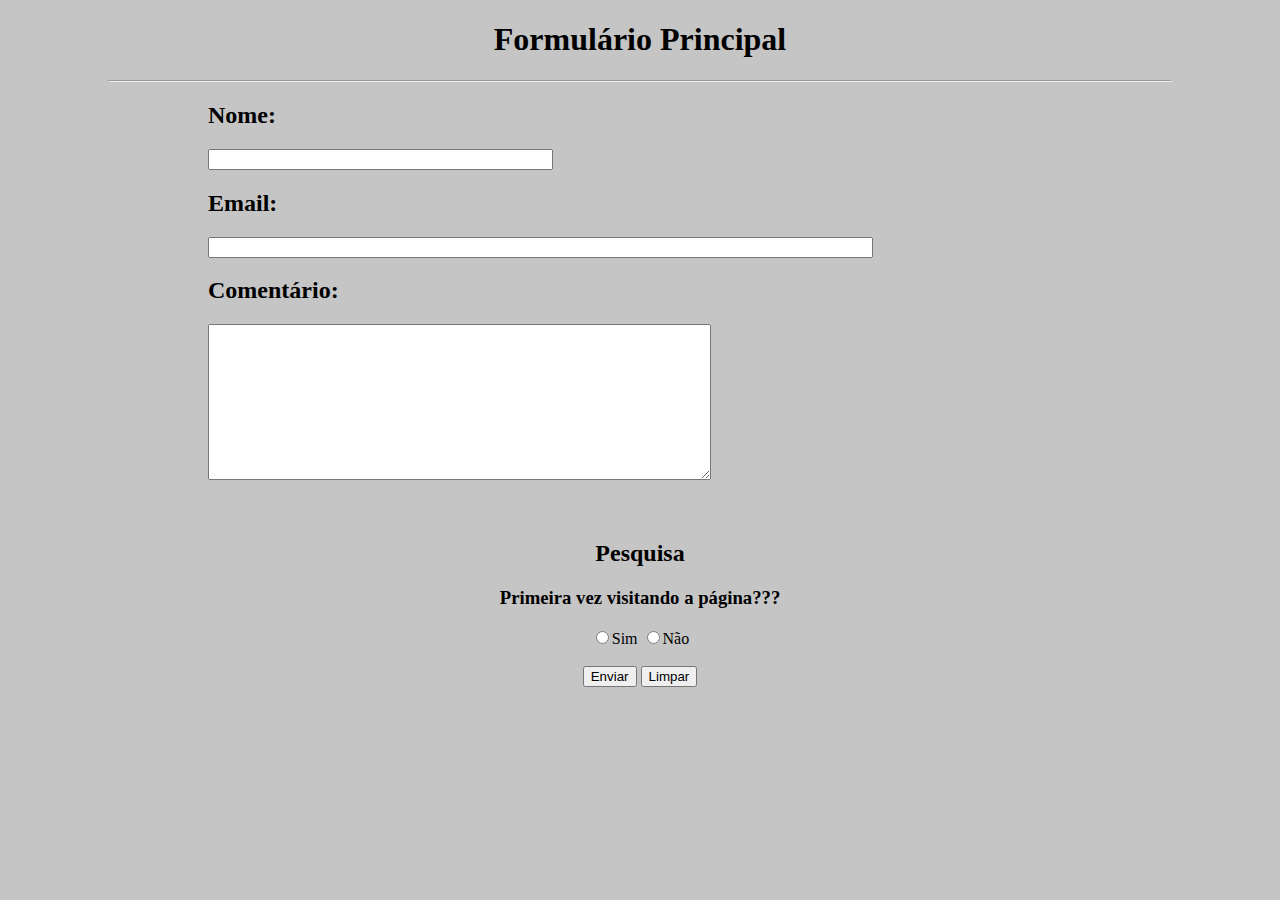
<file: Atividade 15/index.html>
<!DOCTYPE html>
<html lang="pt-br">
<head>
    <meta charset="UTF-8">
    <meta http-equiv="X-UA-Compatible" content="IE=edge">
    <meta name="viewport" content="width=device-width, initial-scale=1.0">
    <title>Atividade 15</title>
    <link rel="stylesheet" href="style.css">
    <script src="script.js"></script>
</head>
<body>
    <h1>Formulário Principal</h1>
    <hr>

    <form name="formulario">
        <h2>Nome:</h2>
        <input type="text" id="nome" name="nome"
            size=40 minlength="10">

        <br>

        <h2>Email:</h2>
        <input type="text" id="email" name="email"
            size=80>

        <br>

        <h2>Comentário:</h2>
        <textarea id="comentario" name="comentario"
        cols="60" rows="10"></textarea>
    </form>

    <br><br>

    <h2 class="pesquisa">Pesquisa</h2>
    <h3>Primeira vez visitando a página???</h3>

    <div class="radios">
        <input type="radio" id="sim" name="radios">Sim
        <input type="radio" id="nao" name="radios">Não</div>

    <br>

    <div class="botoes">
        <button id="enviar" name="enviar" onclick="validar()">Enviar</button>
        <button id="limpar" name="limpar" type="button" onclick="limpar()">Limpar</button>
    </div>
</body>
</html>
</file>
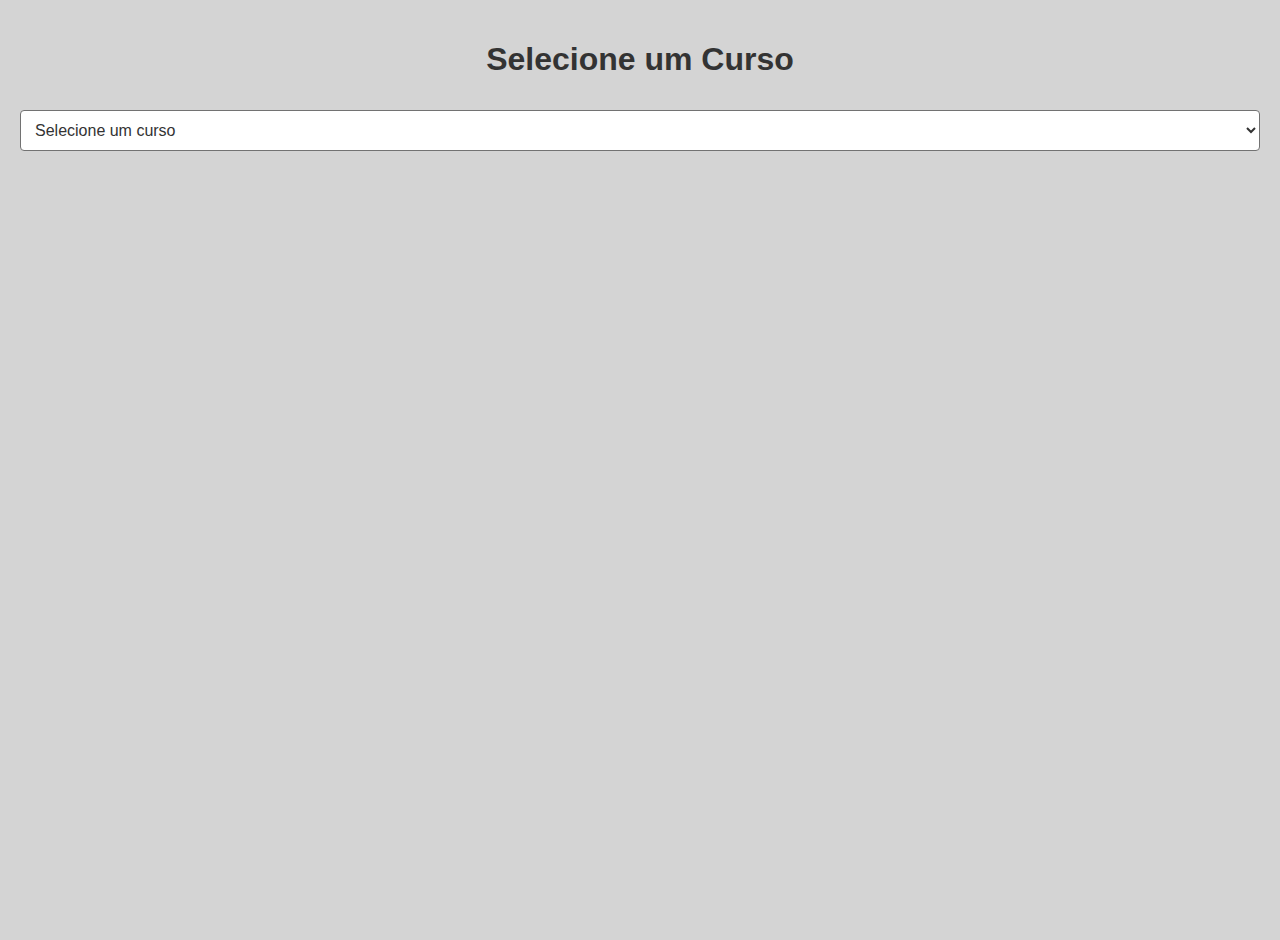
<file: Atividade 16/index.html>
<!DOCTYPE html>
<html lang="en">
<head>
    <meta charset="UTF-8">
    <meta http-equiv="X-UA-Compatible" content="IE=edge">
    <meta name="viewport" content="width=device-width, initial-scale=1.0">
    <link rel="stylesheet" href="style.css">
    <title>Atividade 16</title>
    <script src="script.js"></script>
</head>
<body>
    <h1>Selecione um Curso</h1>
    <select id="cursos" onchange="abrirJanela()">
        <option value="">Selecione um curso</option>
        <option value="1">Análise e Desenvolvimento de Sistemas</option>
        <option value="2">Eletrônica Automotiva</option>
        <option value="3">Fabricação Mecânica</option>
    </select>
</body>
</html>
</file>
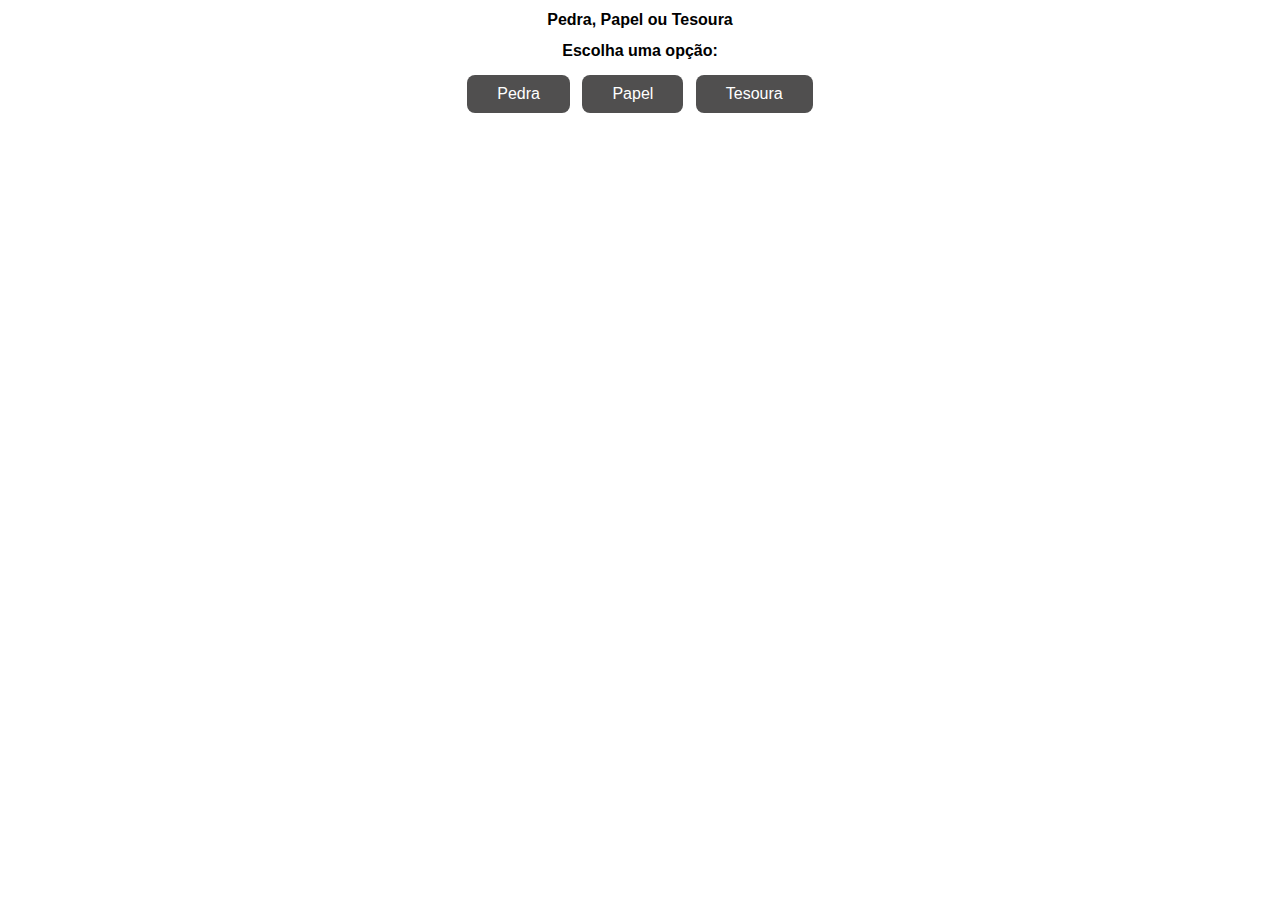
<file: Atividade8/index.html>
<!DOCTYPE html>
<html lang="pt-BR">
<head>
    <meta charset="UTF-8">
    <meta name="viewport" content="width=device-width, initial-scale=1.0">
    <meta http-equiv="X-UA-Compatible" content="ie=edge">
    <link href="style.css" rel="stylesheet">
    <title>Atividade 8</title>
</head>
<body>
    <h1>Pedra, Papel ou Tesoura</h1>

    <div id="container">
        <h2>Escolha uma opção: </h2>
        <button id="pedra" title="Pedra">Pedra</button>
        <button id="papel" title="Papel">Papel</button>
        <button id="tesoura" title="Tesoura">Tesoura</button>
    </div>

    <script src="script.js"></script>

</body>
</html>
</file>
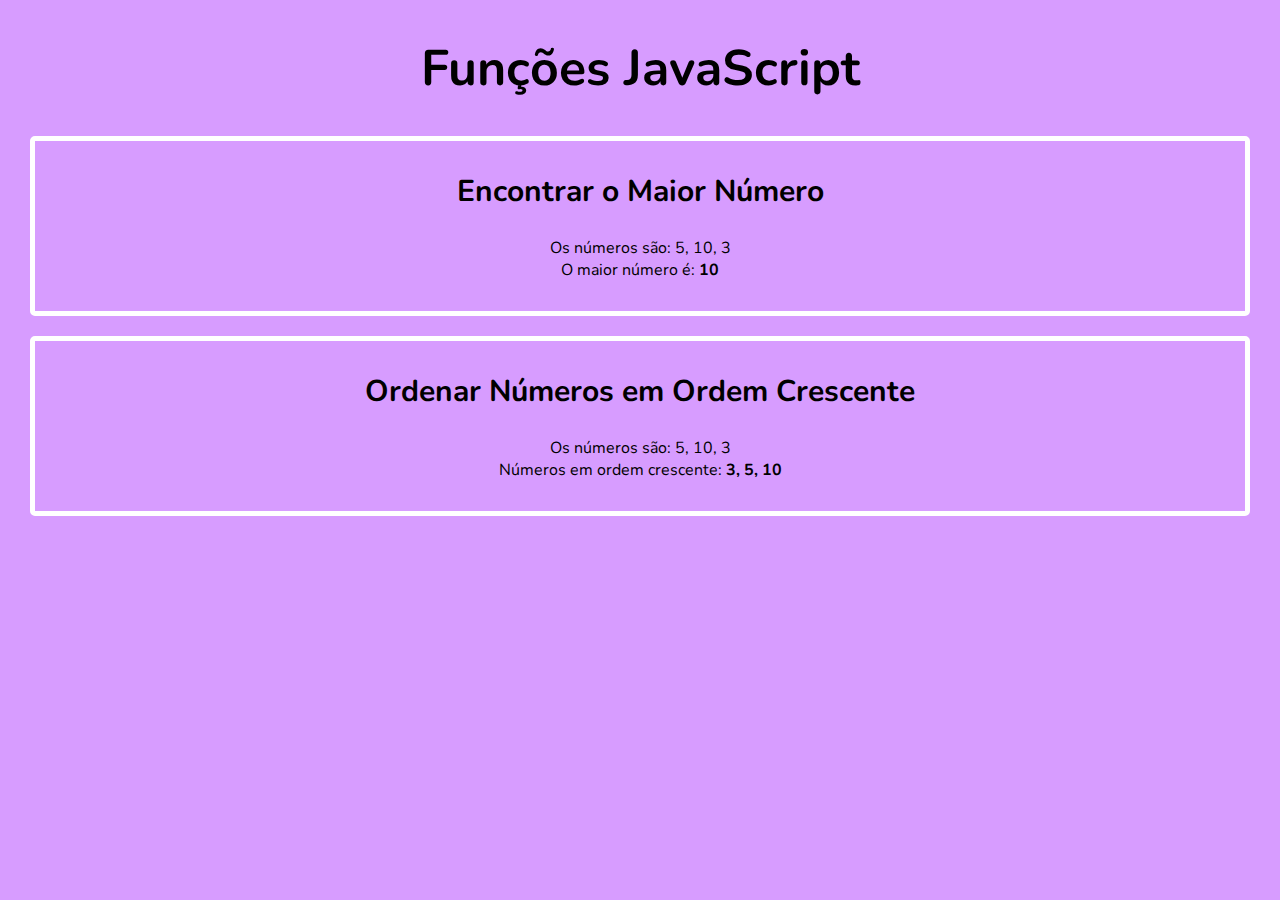
<file: Atividade10/atv10/index.html>
<!DOCTYPE html>

<html lang="pt-br">

<head>
    <meta charset="UTF-8">
    <meta name="viewport" content="width=device-width, initial-scale=1.0">
    <link rel="preconnect" href="https://fonts.googleapis.com">
    <link rel="preconnect" href="https://fonts.gstatic.com">
    <link href="https://fonts.googleapis.com/css2?family=Nunito:wght@400;600&display=swap" rel="stylesheet">
    <link rel="stylesheet" href="style.css">
    <title>Funções JavaScript</title>

</head>

<body>

    <h1>Funções JavaScript</h1>

    <div id="maior">
        <h2>Encontrar o Maior Número</h2>
        <p>Os números são: 5, 10, 3</p>
        <p>O maior número é: <span id="maiorNumero"></span></p>
    </div>

    <div id="ordenar">
        <h2>Ordenar Números em Ordem Crescente</h2>
        <p>Os números são: 5, 10, 3</p>
        <p>Números em ordem crescente: <span id="numerosOrdenados"></span></p>
    </div>

    <script src="script.js"></script>
    <script src="main.js"></script>

</body>
</html>
</file>
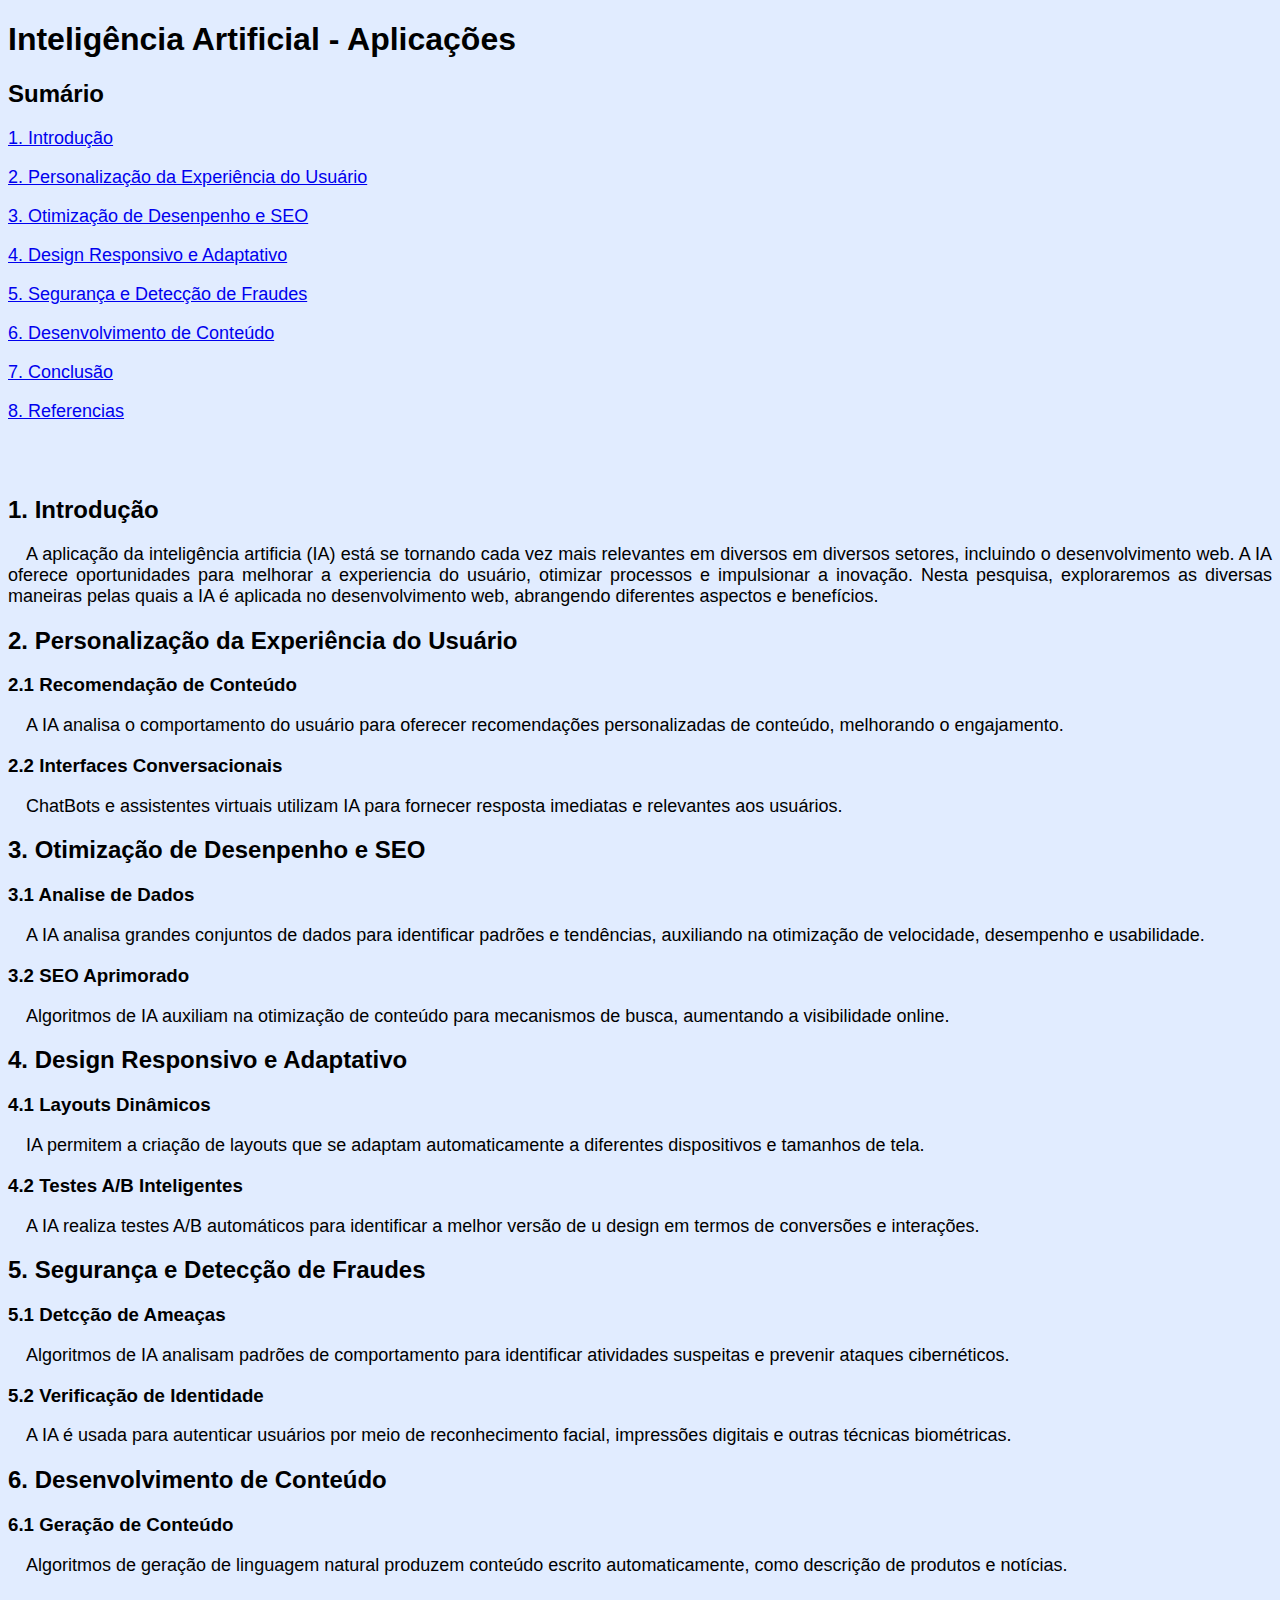
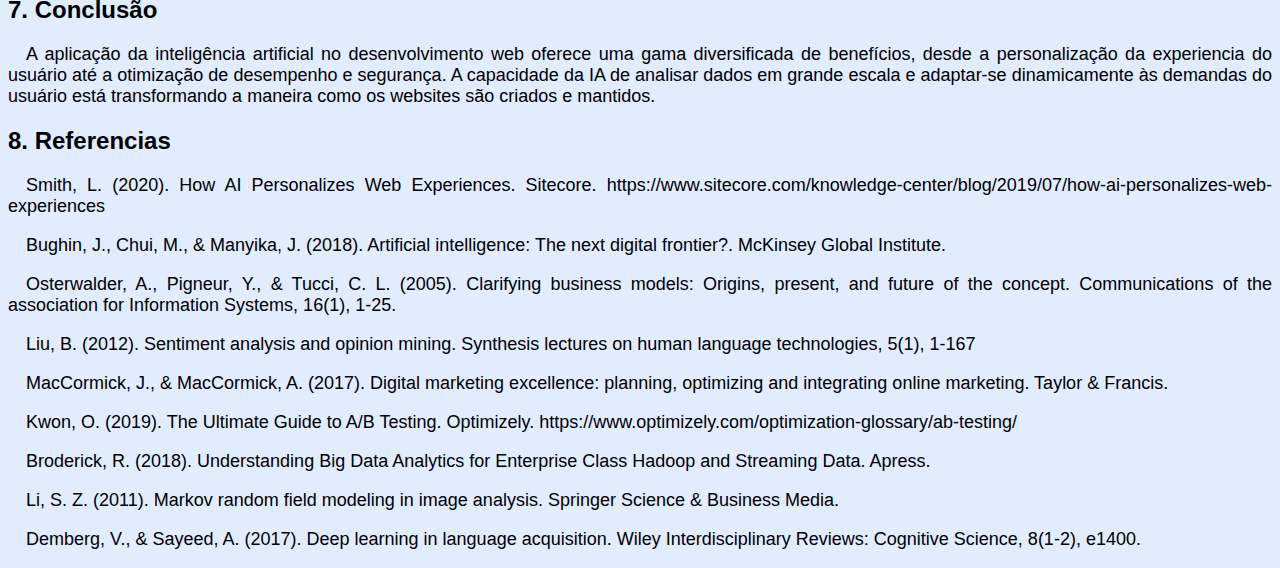
<file: Atividade3/atv3/index.html>
<!DOCTYPE html>
<html lang="pt">
<head>
    <meta charset="UTF-8">
    <meta http-equiv="X-UA-Compatible" content="IE=edge">
    <meta name="author" content="Julia">
    <meta name="description" content="Atividade 3">
    <meta name="viewport" content="width=device-width, initial-scale=1.0">
    <title>Atividade 3</title>
    <link rel="stylesheet" href="style.css">
</head>
<body>
    <div class="texto">
    <h1 id="titulo1">Inteligência Artificial - Aplicações</h1>
        <h2>Sumário</h2>
        <p><a href="#titulo2">1. Introdução</a></p>
        <p><a href="#titulo3">2. Personalização da Experiência do Usuário</a></p>
        <p><a href="#titulo4">3. Otimização de Desenpenho e SEO</a></p>
        <p><a href="#titulo5">4. Design Responsivo e Adaptativo</a></p>
        <p><a href="#titulo6">5. Segurança e Detecção de Fraudes</a></p>
        <p><a href="#titulo7">6. Desenvolvimento de Conteúdo</a></p>
        <p><a href="#titulo8">7. Conclusão</a></p>
        <p><a href="#titulo9">8. Referencias</a></p>

        <br>
        <br>

        <h2 id="titulo2">1. Introdução</h2>
        <p>&emsp;A aplicação da inteligência artificia (IA) está se tornando cada vez mais relevantes em diversos em diversos setores, incluindo o desenvolvimento web. A IA oferece oportunidades para melhorar a experiencia do usuário, otimizar processos e impulsionar a inovação. Nesta pesquisa, exploraremos as diversas maneiras pelas quais a IA é aplicada no desenvolvimento web, abrangendo diferentes aspectos e benefícios.</p>
        <h2 id="titulo3">2. Personalização da Experiência do Usuário</h2>
            <h3>2.1 Recomendação de Conteúdo</h3>
            <p>&emsp;A IA analisa o comportamento do usuário para oferecer recomendações personalizadas de conteúdo, melhorando o engajamento.</p>
            <h3>2.2 Interfaces Conversacionais</h3>
            <p>&emsp;ChatBots e assistentes virtuais utilizam IA para fornecer resposta imediatas e relevantes aos usuários.</p>
        <h2 id="titulo4">3. Otimização de Desenpenho e SEO</h2>
            <h3>3.1 Analise de Dados</h3>
            <p>&emsp;A IA analisa grandes conjuntos de dados para identificar padrões e tendências, auxiliando na otimização de velocidade, desempenho e usabilidade.</p>
            <h3>3.2 SEO Aprimorado</h3>
            <p>&emsp;Algoritmos de IA auxiliam na otimização de conteúdo para mecanismos de busca, aumentando a visibilidade online.</p>
        <h2 id="titulo5">4. Design Responsivo e Adaptativo</h2>
            <h3>4.1 Layouts Dinâmicos</h3>
            <p>&emsp;IA permitem a criação de layouts que se adaptam automaticamente a diferentes dispositivos e tamanhos de tela.</p>
            <h3>4.2 Testes A/B Inteligentes</h3>
            <p>&emsp;A IA realiza testes A/B automáticos para identificar a melhor versão de u design em termos de conversões e interações.</p>
        <h2 id="titulo6">5. Segurança e Detecção de Fraudes</h2>
            <h3>5.1 Detcção de Ameaças</h3>
            <p>&emsp;Algoritmos de IA analisam padrões de comportamento para identificar atividades suspeitas e prevenir ataques cibernéticos.</p>
            <h3>5.2 Verificação de Identidade</h3>
            <p>&emsp;A IA é usada para autenticar usuários por meio de reconhecimento facial, impressões digitais e outras técnicas biométricas.</p>
        <h2 id="titulo7">6. Desenvolvimento de Conteúdo</h2>
            <h3>6.1 Geração de Conteúdo</h3>
            <p>&emsp;Algoritmos de geração de linguagem natural produzem conteúdo escrito automaticamente, como descrição de produtos e notícias.</p>
        <h2 id="titulo8">7. Conclusão</h2>
        <p>&emsp;A aplicação da inteligência artificial no desenvolvimento web oferece uma gama diversificada de benefícios, desde a personalização da experiencia do usuário até a otimização de desempenho e segurança. A capacidade da IA de analisar dados em grande escala e adaptar-se dinamicamente às demandas do usuário está transformando a maneira como os websites são criados e mantidos.</p>
        <h2 id="titulo9">8. Referencias</h2>
        <P>&emsp;Smith, L. (2020). How AI Personalizes Web Experiences. Sitecore. https://www.sitecore.com/knowledge-center/blog/2019/07/how-ai-personalizes-web-experiences</P>
        <p>&emsp;Bughin, J., Chui, M., & Manyika, J. (2018). Artificial intelligence: The next digital frontier?. McKinsey Global Institute.</P>
        <p>&emsp;Osterwalder, A., Pigneur, Y., & Tucci, C. L. (2005). Clarifying business models: Origins, present, and future of the concept. Communications of the association for Information Systems, 16(1), 1-25.</p>
        <p>&emsp;Liu, B. (2012). Sentiment analysis and opinion mining. Synthesis lectures on human language technologies, 5(1), 1-167</p>
        <p>&emsp;MacCormick, J., & MacCormick, A. (2017). Digital marketing excellence: planning, optimizing and integrating online marketing. Taylor & Francis.</p>
        <p>&emsp;Kwon, O. (2019). The Ultimate Guide to A/B Testing. Optimizely. https://www.optimizely.com/optimization-glossary/ab-testing/</p>
        <p>&emsp;Broderick, R. (2018). Understanding Big Data Analytics for Enterprise Class Hadoop and Streaming Data. Apress.</p>
        <p>&emsp;Li, S. Z. (2011). Markov random field modeling in image analysis. Springer Science & Business Media.</p>
        <p>&emsp;Demberg, V., & Sayeed, A. (2017). Deep learning in language acquisition. Wiley Interdisciplinary Reviews: Cognitive Science, 8(1-2), e1400.</p>
    </div>
</body>
</html>
</file>
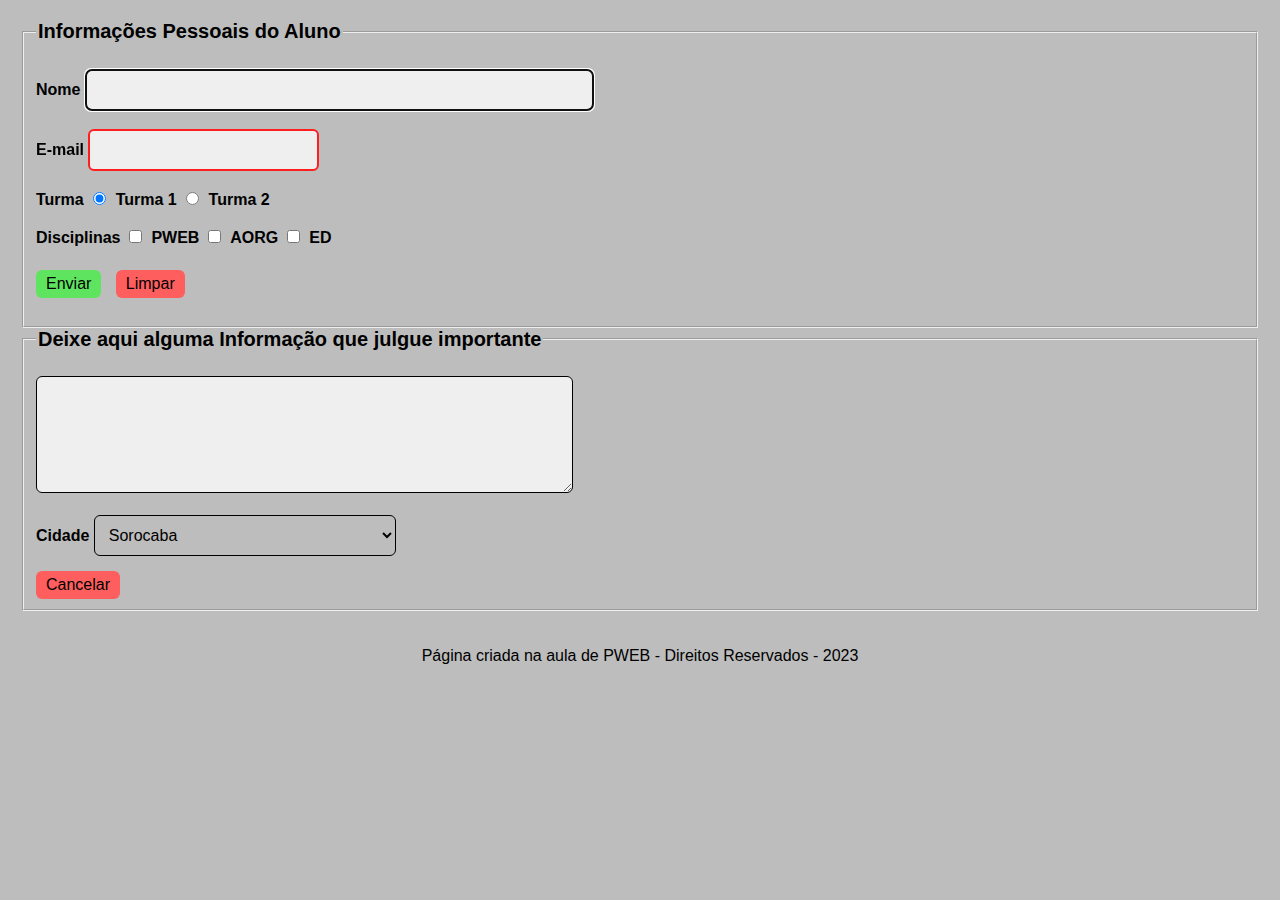
<file: Atividade4/atv4pweb/index.html>
<!DOCTYPE html>
<html lang="pt-br">
<head>
    <meta charset="UTF-8">
    <meta name="viewport" content="width=device-width, initial-scale=1.0">
    <link rel="stylesheet" href="style.css">
    <title>Exercício CSS e Forms</title>
</head>
<body>
    <main>
        <form action="" id="formulario">
            <section>
                <fieldset>
                    <legend>Informações Pessoais do Aluno</legend>
                    <label for="nome">Nome</label>
                    <input type="text" id="nome" name="nome" required size="50" maxlength="50" autofocus>
                    <br>
                    <br>
                    <label for="email">E-mail</label>
                    <input type="email" id="email" name="email" required>
                    <br>
                    <br>
                    <label for="turma">Turma</label>
                    <input type="radio" id="turma1" name="turma" checked>
                    <label for="turma1">Turma 1</label>
                    <input type="radio" id="turma2" name="turma">
                    <label for="turma2">Turma 2</label>
                    <br>
                    <br>
                    <label for="Disciplinas">Disciplinas</label>
                    <input type="checkbox" id="pweb" name="disciplinas" value="pweb">
                    <label for="pweb">PWEB</label>
                    <input type="checkbox" id="aorg" name="disciplinas" value="aorg">
                    <label for="aorg">AORG</label>
                    <input type="checkbox" id="ed" name="disciplinas" value="ed">
                    <label for="ed">ED</label>
                    <br>
                    <br>
                    <input type="submit" value="Enviar">
                    <button type="reset">Limpar</button>
                    <br>
                    <br>
                </fieldset>

                <fieldset>
                    <legend>Deixe aqui alguma Informação que julgue importante</legend>
                    <textarea name="mensagem" id="mensagem" cols="50" rows="5"></textarea>
                    <br>
                    <br>
                    <label for="cidade">Cidade</label>
                    <select name="cidade" id="cidade">
                        <option value="Sorocaba">Sorocaba</option>
                        <option value="Votorantim">Votorantim</option>
                        <option value="Campos do Jordão">Campos do Jordão</option>
                        <option value="Curitiba">Curitiba</option>
                        <option value="Brasilia">Brasília</option>
                        <option value="Capela">Capela do Alto</option>
                    </select>
                    <br>
                    <button type="button">Cancelar</button>
                </fieldset>
            </section>
        </form>
    </main>
    <footer id="footer">
        <p>Página criada na aula de PWEB - Direitos Reservados - 2023</p>
    </footer>
</body>
</html>
</file>
<file: Atividade 15/style.css>
body{
    background-color: rgb(197, 197, 197);
}

h1 { 
    text-align:center; 
}

.pesquisa {
    text-align: center;
}

h3 {
    text-align: center;
}

hr {
    margin-left: 100px;
    margin-right: 100px;
}

form{
    margin-left: 200px;
}

@media (max-width: 600px) {
    form {
        margin-left: 0;
        width: 100%;
    }
}

.radios {
    text-align: center;
    color: black;
}

.botoes {
    text-align: center;
}
</file>
<file: Atividade 16/style.css>
body {
    font-family: Arial, sans-serif;
    background-color: #d4d4d4;
    margin: 0;
    padding: 20px;
    display: flex;
    flex-direction: column;
    align-items: top;
    justify-content: top;
    height: 100vh;
  }
  
  h1 {
    text-align: center;
    color: #333;
  }
  
  select {
    display: block;
    width: 100%;
    padding: 10px;
    border: 1px solid #727272;
    border-radius: 4px;
    margin-top: 10px;
    font-size: 16px;
    background-color: #fff;
    color: #333;
  }
  
  option {
    padding: 100px;
  }
</file>
<file: Atividade8/style.css>
* {
    text-align: center;
    font-family: Arial, Helvetica, sans-serif;
    font-size: 16px;
}

button{
    background-color: #504f4f; 
    border: none;
    color: white;
    padding: 10px 30px;
    text-align: center;
    font-size: 16px;
    margin: 2px 4px;
    border-radius: 8px;
}
  
  h1 {
  display: flex;
  align-items: center;
  justify-content: center;
  
  }
</file>
<file: Atividade10/atv10/style.css>
body {
    font-family: 'Nunito', sans-serif;
    margin: 20px;
    padding: 0;
    background-color: #d79cff;
    color: #000;
}

h1 {
    text-align: center;
}

div {
    margin: 20px 10px 10px;
    padding: 30px;
    border: 5px solid #ffffff;
    border-radius: 5px;
}

h1{
    font-size: 50px;

}

h2 {
    font-size: 30px;
    margin-top: 0;
}

p {
    margin: 0;
}

span {
    font-weight: bold;
}

#maior{
    text-align: center;
}

#ordenar{
    text-align: center;
}
</file>
<file: Atividade3/atv3/style.css>
*{
    font-family: Arial, Helvetica, sans-serif;
    background-color: rgb(225, 236, 255);
}

p{
    font-size: 18px;
   
}

.texto{
   text-align: justify; 
}
</file>
<file: Atividade4/atv4pweb/style.css>
* {
    background-color: rgb(189, 189, 189);
}

body{
    margin: 0;
    padding: 0;
    font-family: Arial, Helvetica, sans-serif;
}

#formulario{
    margin: 30px, auto;
    padding: 20px;
    background-color: rgb(189, 189, 189);
}

label{
    font-size: 16px;
    font-weight: bold;
    color: #000;
}

input[type="text"],input[type="email"], textarea{
    padding: 10px;
    border: 1px solid #000;
    border-radius: 6px;
    font-size: 16px;
    color: #000;
    background-color: rgb(239, 239, 239);
    cursor: pointer;
    margin-right: 10px;
}

input[type="radio"], input[type="checkbox"]{
    margin-right: 5px;
}

button[type="button"], button[type="reset"]{
    padding: 5px 10px;
    border: none;
    border-radius: 6px;
    font-size: 16px;
    color: #000;
    background-color: rgb(255, 94, 94);
    cursor: pointer;
    margin-right: 10px;
    margin-top: 5px;
}

input[type="submit"]{
    padding: 5px 10px;
    border: none;
    border-radius: 6px;
    font-size: 16px;
    color: #000;
    background-color: rgb(95, 228, 95);
    cursor: pointer;
    margin-right: 10px;
    margin-top: 5px;
}

select{
    padding: 10px;
    border: 1px solid #000;
    border-radius: 6px;
    font-size: 16px;
    width: 25%;
    margin-bottom: 10px;
}

select :focus{
    outline: 2px solid #000;
    border-color: #000;
}

legend{
    font-size: 20px;
    font-weight: bold;
    color: #000;
    margin-bottom: 20px;
}

input:invalid{
    border: 2px solid #ff1e1e;
}

#footer{
    margin: 0;
    text-align: center;
}
</file>
